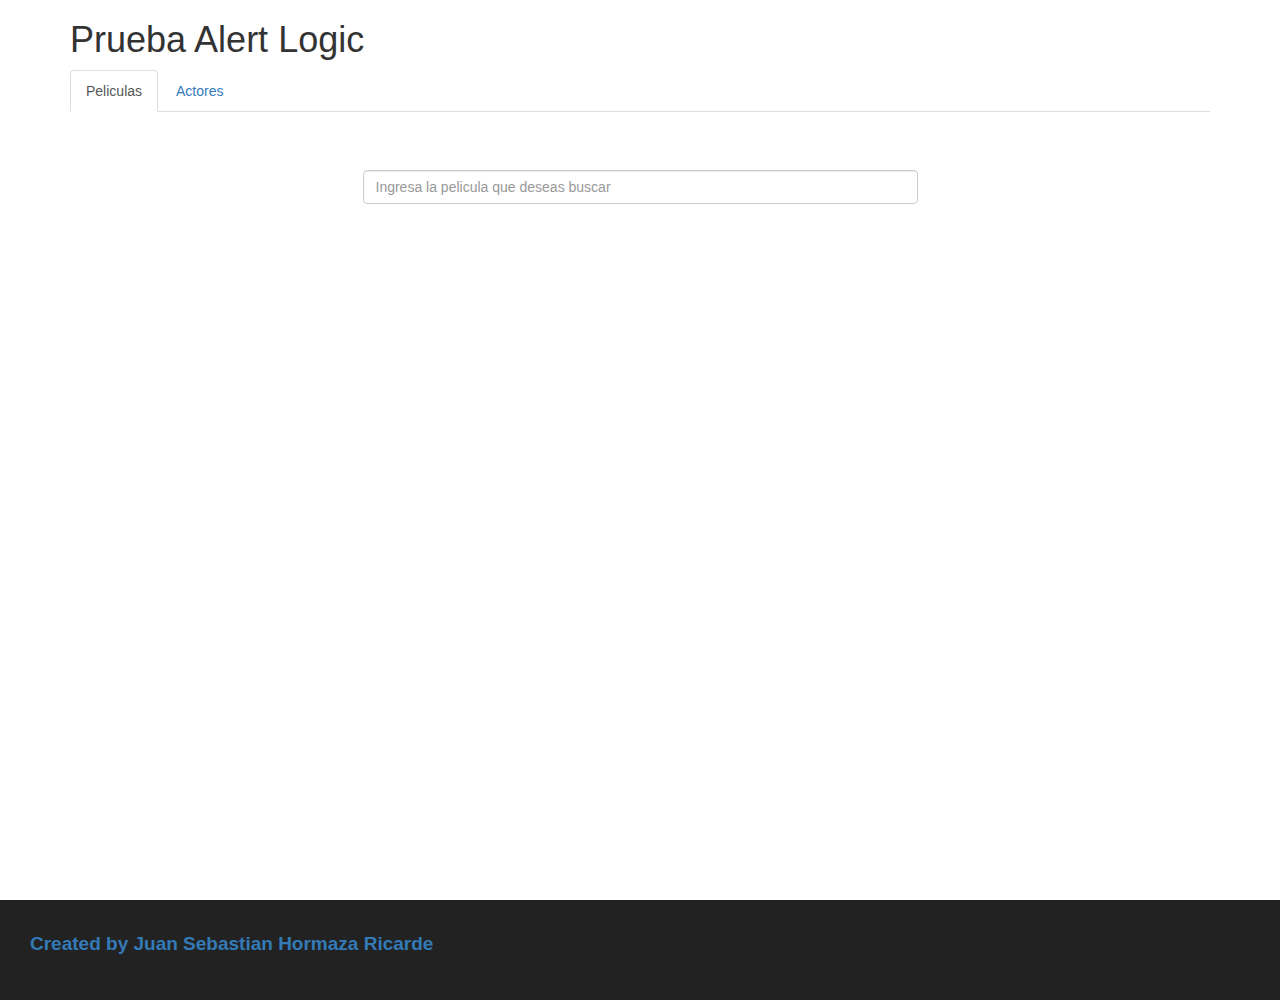
<file: index.html>
<!DOCTYPE html>
<html>
    <head>
        <meta charset="UTF-8">
        <title></title>
        <link rel="stylesheet" href="assets/css/bootstrap.min.css">
        <style>
            html, body {
                height: 100%;
            }
            .wrapper {
                min-height: 100%;
                height: auto !important;
                height: 100%;
            }

        </style>
    </head>
    <body>
        <div class="wrapper">
            <div class="container">
                <h1>Prueba Alert Logic</h1>
                <div role="tabpanel">
                    <ul class="nav nav-tabs" role="tablist">
                        <li role="presentation" class="active"><a href="#div_peliculas" aria-controls="div_actores" role="tab" data-toggle="tab">Peliculas</a></li>
                        <li role="presentation"><a href="#div_actores" aria-controls="div_actores" role="tab" data-toggle="tab">Actores</a></li>
                    </ul>

                    <div id="myTab" class="tab-content">
                        <div role="tabpanel" class="tab-pane active" id="div_peliculas">
                            <div class="row">
                                <div class="form-group" style="margin-top: 5%;">               
                                    <div class="col-md-6 col-md-offset-3">
                                        <input type="text" class="form-control" placeholder="Ingresa la pelicula que deseas buscar" id="search_movies">
                                    </div>
                                </div>
                            </div>
                            <div class="row" style="margin-top:5%;">
                                <div id="load_movies">

                                </div>
                            </div>

                        </div>
                        <div role="tabpanel" class="tab-pane" id="div_actores">
                            <div class="row">
                                <div class="form-group" style="margin-top: 5%;">               
                                    <div class="col-md-6 col-md-offset-3">
                                        <input type="text" class="form-control" placeholder="Ingresa el actor que deseas buscar" id="search_actors">
                                    </div>
                                </div>
                            </div>
                            <div class="row" style="margin-top:5%;">
                                <div id="load_actors">

                                </div>
                            </div>
                        </div>
                    </div>
                </div>

            </div>
        </div>

        <div class="footer">
            <div class="col-md-12" style="background-color: #222; height: 100px;">
                <div class="col-md-6">
                    <p id="p_footer" style="font-size: 19px; padding-top: 30px;color: #337ab7;font-weight: 600;">Created by Juan Sebastian Hormaza Ricarde</p>
                </div>
            </div> 
        </div>

        <div id="modalDetail" class="modal fade bs-example-modal-lg" tabindex="-1" role="dialog" aria-labelledby="myLargeModalLabel" aria-hidden="true">
            <div class="modal-dialog modal-lg">
                <div class="modal-content">
                    <div class="modal-header">
                        <button type="button" class="close" data-dismiss="modal" aria-label="Close"><span aria-hidden="true">&times;</span></button>
                        <h4 class="modal-title" id="myModalLabel">Modal title</h4>
                    </div>
                    <div class="modal-body">
                        <div class="container-fluid">
                            <div class="row">
                                <div class="col-md-3 imagen"></div>
                                <div class="col-md-9 texto"></div>
                            </div>
                        </div>
                    </div>
                </div>
            </div>
        </div>

        <div id="modalDetailM" class="modal fade bs-example-modal-lg" tabindex="-1" role="dialog" aria-labelledby="myLargeModalLabel" aria-hidden="true">
            <div class="modal-dialog modal-lg">
                <div class="modal-content">
                    <div class="modal-header">
                        <button type="button" class="close" data-dismiss="modal" aria-label="Close"><span aria-hidden="true">&times;</span></button>
                        <h4 class="modal-title" id="myModalLabel">Modal title</h4>
                    </div>
                    <div class="modal-body">
                        <div class="container-fluid">
                            <div class="row">
                                <div class="col-md-3 imagen"></div>
                                <div class="col-md-9 texto"></div>
                            </div>
                        </div>
                    </div>
                </div>
            </div>
        </div>

    </body>
    <script src="https://ajax.googleapis.com/ajax/libs/jquery/1.11.3/jquery.min.js"></script>
    <script src="assets/js/bootstrap.min.js"></script>
    <script src="assets/js/utils_prueba.js"></script> 

    <script>
        $(document).ready(function () {
//            $('#myTab a[href="#div_peliculas"]').tab('show');
            var consulta;

            $("#search_movies").keyup(function (e) {
                //obtenemos el texto introducido en el campo de búsqueda
                consulta = $("#search_movies").val();
                ajaxRequest("search", "movie", consulta, loadMovies);

            });

            $("#search_actors").keyup(function (e) {
                //obtenemos el texto introducido en el campo de búsqueda
                consulta = $("#search_actors").val();
                ajaxRequest("search", "person", consulta, loadActors);

            });
        });

    </script>
</html>
</file>
